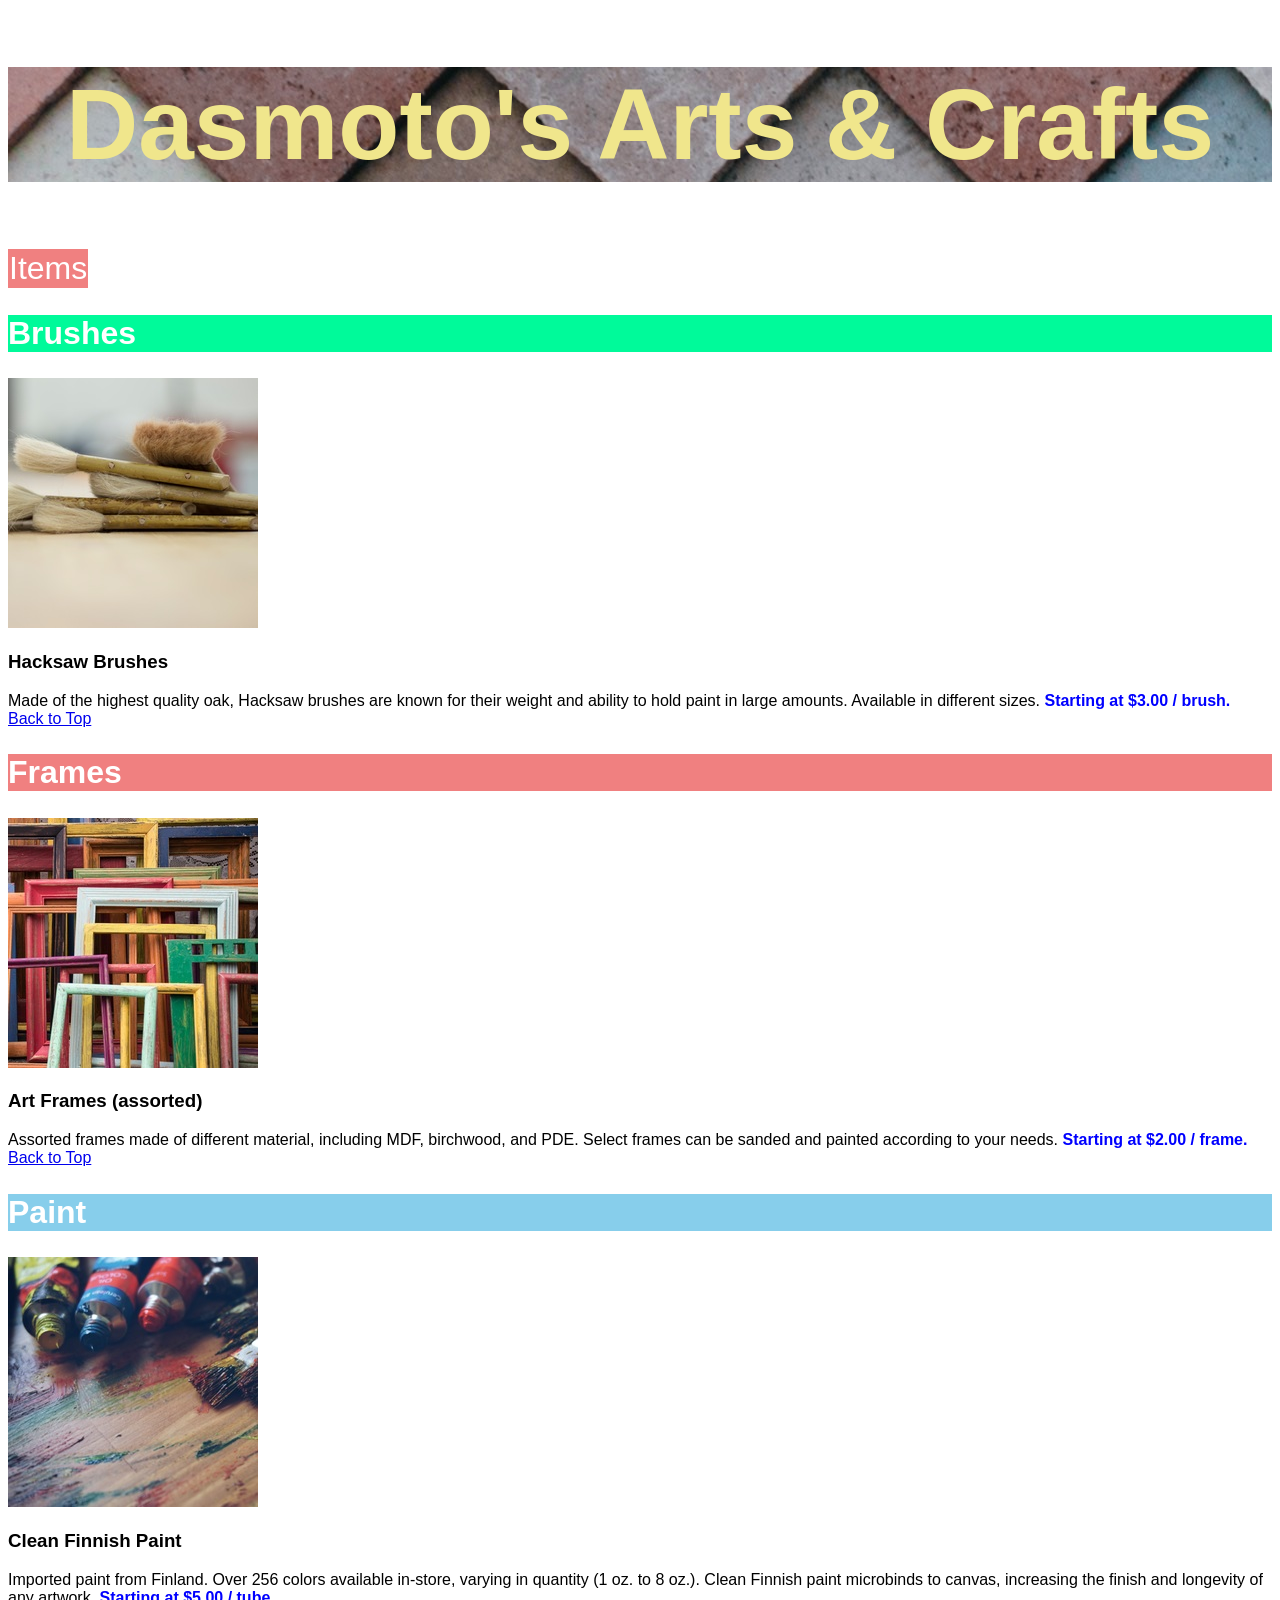
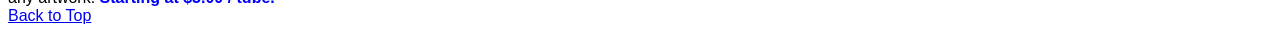
<file: artscrafts/index.html>
<!DOCTYPE html>
<html>
<head>
    <title>Dasmoto's Arts & Crafts</title>
    <link href="./resources/style.css" type="text/css" rel="stylesheet" />    
</head>
<body>
    <h1 class="title" id="top">Dasmoto's Arts & Crafts</h1>
    <div class="dropdown">
        <button class="dropbtn">Items</button>
        <div class="dropdown-content">
            <a href="#brushes">Brushes</a>
            <a href="#frames">Frames</a>
            <a href="#paint">Paint</a>
        </div>
    </div>
    <div id="brushes">
        <h2 class="brushes">Brushes</h2>
        <img src="./resources/hacksaw.jpeg" alt="Hacksaw Brushes"/>
        <h3>Hacksaw Brushes</h3>
        <p>Made of the highest quality oak, Hacksaw brushes are known for their weight and ability to hold paint in large amounts. Available in different sizes. <strong>Starting at $3.00 / brush.</strong>
            <br>
            <a href="#top">Back to Top</a></p>
    </div>
    <div id="frames">
        <h2 class="frames">Frames</h2>
        <img src="./resources/frames.jpeg" alt="Art Frames"/>
        <h3>Art Frames (assorted)</h3>
        <p>Assorted frames made of different material, including MDF, birchwood, and PDE. Select frames can be sanded and painted according to your needs. <strong>Starting at $2.00 / frame.</strong>
            <br>
            <a href="#top">Back to Top</a></p>
    </div>
    <div id="paint">
        <h2 class="paint">Paint</h2>
        <img src="./resources/finnish.jpeg" alt="Finnishing Paint"/>
        <h3>Clean Finnish Paint</h3>
        <p>Imported paint from Finland. Over 256 colors available in-store, varying in quantity (1 oz. to 8 oz.). Clean Finnish paint microbinds to canvas, increasing the finish and longevity of any artwork. <strong>Starting at $5.00 / tube.</strong>
            <br>
            <a href="#top">Back to Top</a></p>
    </div>
</body>
</html>
</file>
<file: artscrafts/resources/style.css>
html {
    font-family: helvetica;
}
.title {
    font-size: 100px;
    font-weight: bold;
    color: khaki;
    text-align: center;
    background-image: url("./pattern.jpeg");
}
h2 {
    font-size: 32px;
    font-weight: bold;
    color: white;
}
h2.brushes {
    background-color: mediumspringgreen;
}
h2.frames {
    background-color: lightcoral;
}
h2.paint {
    background-color: skyblue;
}
strong {
    color: blue;
}
.dropbtn {
    background-color: lightcoral;
    color: white;
    padding: 1px;
    font-size: 32px;
    border: none;
    cursor: pointer;
}
.dropdown {
    position: relative;
    display: inline-block;
}
.dropdown-content {
    display: none;
    position: absolute;
    background-color: whitesmoke;
    min-width: 100px;
    box-shadow: 0px 8px 16px 0px rgba(0,0,0,6);
    z-index: 1;
}
.dropdown-content a {
    color: black;
    padding: 12px 16px;
    text-decoration: none;
    display: block;
}
.dropdown:hover .dropdown-content {
    display: block;
}
.dropdown:hover .dropbtn {
    background-color: mediumspringgreen;
}
</file>
